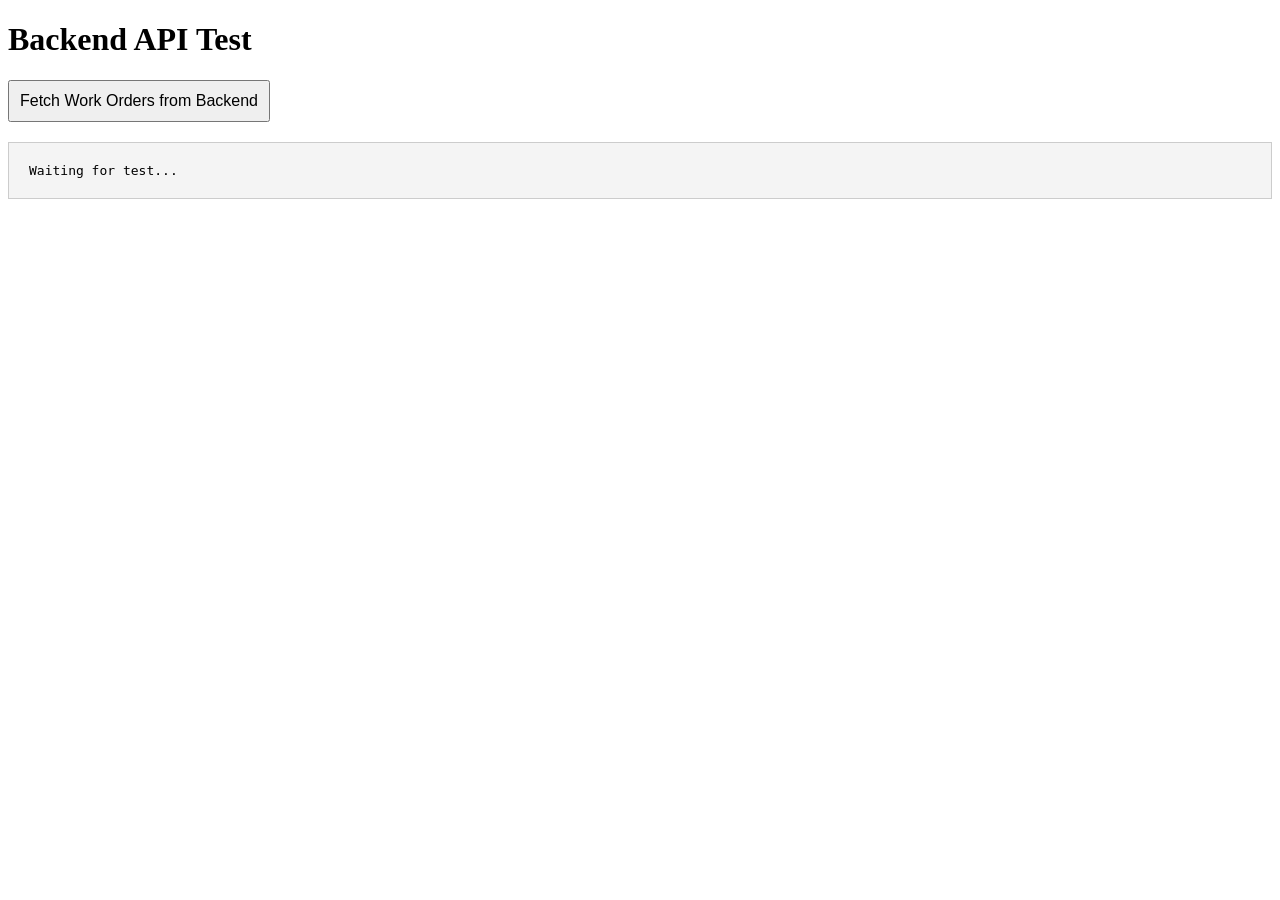
<file: test.html>
<!DOCTYPE html>
<html>
<head>
    <title>Backend Connection Test</title>
</head>
<body>
    <h1>Backend API Test</h1>
    <button onclick="testApi()" style="padding: 10px; font-size: 16px; cursor: pointer;">Fetch Work Orders from Backend</button>
    <pre id="output" style="background: #f4f4f4; padding: 20px; margin-top: 20px; border: 1px solid #ccc; white-space: pre-wrap; word-wrap: break-word;">Waiting for test...</pre>

    <script>
        async function testApi() {
            const output = document.getElementById('output');
            output.innerText = "Fetching from https://makinfratech-api.onrender.com/api/work-orders ...";
            
            try {
                const res = await fetch('https://makinfratech-api.onrender.com/api/work-orders');
                
                if (!res.ok) {
                    const errorText = await res.text();
                    output.innerText = "❌ ERROR: Status " + res.status + "\n\nResponse:\n" + errorText;
                    return;
                }
                
                const data = await res.json();
                output.innerText = "✅ SUCCESS! Backend is working!\n\nData received:\n" + JSON.stringify(data, null, 2);
                
            } catch (e) {
                output.innerText = "❌ NETWORK/CORS ERROR:\n" + e.message + "\n\nMake sure your backend URL is correct and CORS is enabled in main.ts.";
            }
        }
    </script>
</body>
</html>
</file>
